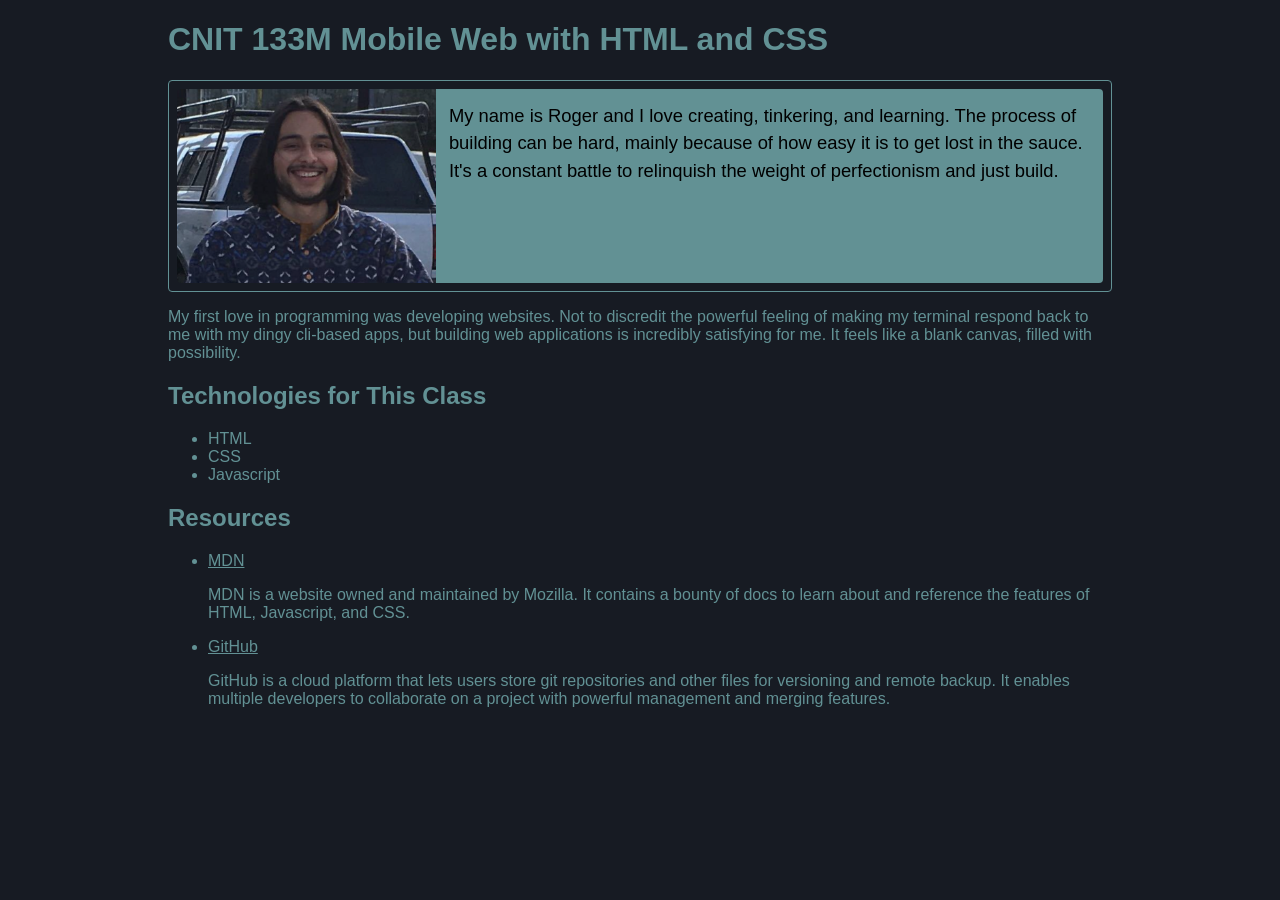
<file: homework_1/index.html>
<!DOCTYPE html>
<html lang="en">

<head>
    <meta charset="UTF-8">
    <meta name="viewport" content="width=device-width, initial-scale=1.0">
    <meta name="description"
        content="Learn more about Roger, a curious student currently enrolled in CNIT 133M. Discover his interests and resources he uses daily.">
    <link rel="stylesheet" href="style.css">
    <title>CNIT 133M Biography</title>
</head>

<body>
    <h1>CNIT 133M Mobile Web with HTML and CSS</h1>

    <section id="profile-headliner">
        <img src="profile.png" alt="profile picture">
        <p>My name is Roger and I love creating, tinkering, and learning. The process of building can be
            hard, mainly because of how easy it is to get lost in the sauce. It's a constant battle to relinquish the
            weight of perfectionism and just build.</p>
    </section>

    <p>My first love in programming was developing websites. Not to discredit the powerful feeling of making my
        terminal respond back to me with my dingy cli-based apps, but building web applications is incredibly
        satisfying for me. It feels like a blank canvas, filled with possibility.</p>

    <h2>Technologies for This Class</h2>
    <ul>
        <li>HTML</li>
        <li>CSS</li>
        <li>Javascript</li>
    </ul>

    <h2>Resources</h2>
    <ul>
        <li>
            <p><a href="https://developer.mozilla.org/en-US/" target="_blank" rel="noopener noreferrer">MDN</a></p>
            <p>MDN is a website owned and maintained by Mozilla. It contains a bounty of docs to learn about and
                reference the features of HTML, Javascript, and CSS.</p>
        </li>
        <li>
            <p><a href="https://github.com/" target="_blank" rel="noopener noreferrer">GitHub</a></p>
            <p>GitHub is a cloud platform that lets users store git repositories and other files for versioning and
                remote backup. It enables multiple developers to collaborate on a project with powerful management and
                merging features.</p>
        </li>
    </ul>
</body>

</html>
</file>
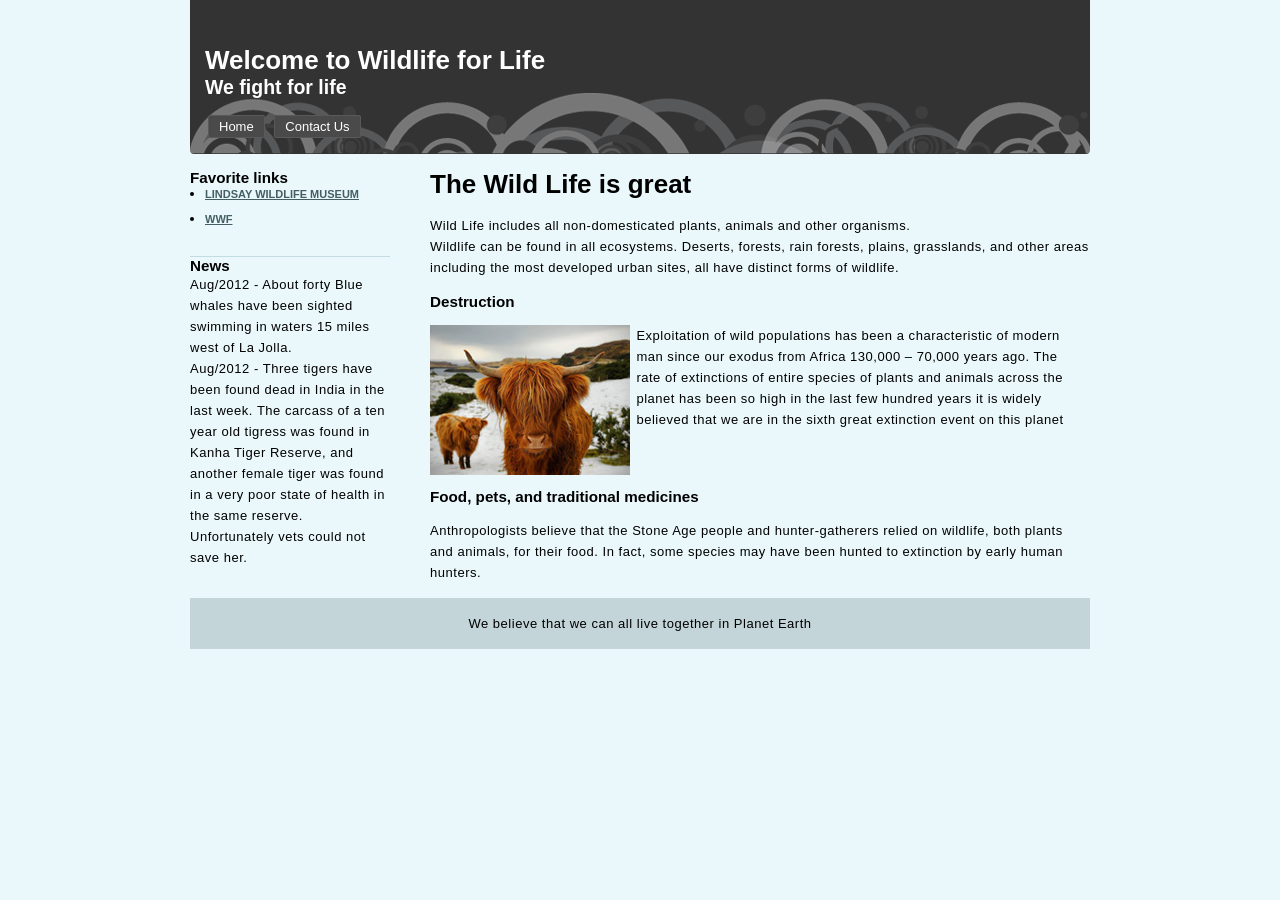
<file: wildlife_for_life/index.html>
<!DOCTYPE html>
<html lang="en">

<head>
    <meta http-equiv="Content-Type" content="text/html; charset=UTF-8">
    <meta name="viewport" content="width=device-width, initial-scale=1.0">
    <link rel="stylesheet" type="text/css" href="style.css">
    <title>Wild Life</title>
</head>

<body>
    <header>
        <h1>Welcome to Wildlife for Life</h1>
        <h2>We fight for life</h2>

        <ul class="navigation">
            <li><a href="index.html" title="home">Home</a></li>
            <li><a href="#" title="contact">Contact Us</a></li>
        </ul>
    </header>

    <main>

        <article>

            <h2>The Wild Life is great</h2><br>
            <p>Wild Life includes all non-domesticated plants, animals and other organisms.</p>
            <p>Wildlife can be found in all ecosystems. Deserts, forests, rain forests, plains, grasslands, and other
                areas including the most developed urban sites, all have distinct forms of wildlife.</p><br>

            <h3>Destruction</h3><br>
            <div class="image-text">
                <div class="image-container">
                    <img src="images/img1.jpg"
                        alt="alternative text.  This text is for screen readers or in the instance an image can't load, a description of what should have been here.">
                </div>
                <p>Exploitation of wild populations has been a characteristic of modern man since our exodus from Africa
                    130,000 – 70,000 years ago. The rate of extinctions of entire species of plants and animals across
                    the
                    planet has been so high in the last few hundred years it is widely believed that we are in the sixth
                    great extinction event on this planet</p><br>
            </div>

            <h3>Food, pets, and traditional medicines</h3><br>
            <p>Anthropologists believe that the Stone Age people and hunter-gatherers relied on wildlife, both plants
                and animals, for their food. In fact, some species may have been hunted to extinction by early human
                hunters.</p>
        </article>

        <aside>
            <h3>Favorite links</h3>
            <ul class="list">
                <li><a href="http://wildlife-museum.org/" title="Lindsay Wildlife Museum">Lindsay Wildlife Museum</a>
                </li>
                <li><a href="http://www.worldwildlife.org/home-full.html" title="WWF">WWF</a></li>
            </ul>

            <h3>News</h3>
            <p>Aug/2012 - About forty Blue whales have been sighted swimming in waters 15 miles west of La Jolla.</p>
            <p>Aug/2012 - Three tigers have been found dead in India in the last week. The carcass of a ten year old
                tigress was found in Kanha Tiger Reserve, and another female tiger was found in a very poor state of
                health in the same reserve. Unfortunately vets could not save her.</p>
        </aside>
    </main>
    <footer>
        <p>We believe that we can all live together in Planet Earth</p>
    </footer>
</body>

</html>
</file>
<file: homework_1/style.css>
@import url('https://fonts.googleapis.com/css2?family=Roboto:ital,wght@0,100..900;1,100..900&display=swap');

:root {
    --primary-color: #171b23;
    --accent-color: #629194;
    --font-color: #ffffff;
}

*,
*::after,
*::before {
    box-sizing: border-box;
}

* {
    font-family: 'Robot', sans-serif;
    background-color: var(--primary-color);
    color: var(--accent-color);
}

body {
    max-width: 960px;
    margin: auto;
    padding: 0 0.5rem;
}

#profile-headliner {
    padding: 0.5rem;
    display: flex;
    flex: row;
    justify-content: flex-start;
    align-items: stretch;
}

#profile-headliner>img {
    aspect-ratio: 4 / 3;
    min-width: 0;
    max-width: 100%;
    border-radius: 4px 0 0 4px;
    object-fit: cover;
}

#profile-headliner>p {
    line-height: 1.5;
    font-size: 1.15rem;
    color: black;
    background-color: var(--accent-color);
    margin: 0;
    padding: 0.8rem;
    border-radius: 0 4px 4px 0;
}

section {
    border: 1px solid var(--accent-color);
    border-radius: 4px;
}
</file>
<file: wildlife_for_life/style.css>
*,
*::after,
*::before {
    box-sizing: border-box;
}

body,
h1,
h2,
h3,
p,
img,
ul,
li {
    border: 0;
    margin: 0;
    padding: 0;
}

/*the above is a very basic reset rule.  Every browser has a slightly different default for HTML tags.  By using this simple CSS reset, all the more glaring styles 
    are reset and can now be set to whatever properties that would suit your website best. */

body {
    background: #eaf8fb;
    /* a light blue background color. */
    font-family: Arial, Helvetica, sans-serif;
    /* the font family for all text on the web page is now either arial, helvetica or a sans-serif font if those two are not available */
    font-size: 13px;
    /* all normal text on the web page has a base font size of 14px now */
}

p {
    letter-spacing: .04em;
    /* letter spacing sets the horizontal spacing (kerning) between letters in a block of text. */
    line-height: 21px;
    /* line height sets the vertical spacing between lines of text. */
}

header {
    background-color: #333;
    /* a more specific way to set a background color */
    background-image: url(images/headerbkgd.png);
    /* sets a background image in the header and the position it should sit */
    background-repeat: no-repeat;
    /* sets a background image to repeat, repeat-x, repeat-y or not at all as written in this rule */
    background-position: left bottom;
    /* sets a background image position */
    color: #fff;
    /* sets the the color of all header text to white */
    border-bottom-right-radius: 4px;
    border-bottom-left-radius: 4px;
    /* these 6 lines of border-radius code make rounded corners for the bottom work in firefox, safari, chrome, opera and IE9 */
    margin: 0 auto;
    /* by declaring a width on any block element (like a div), giving it a css property of margin:0 auto will center that block element on page */
    min-height: 130px;
    /* setting a minimum height of an element means that it can grow to be bigger, if there is a lot of content in it. However, if it doesn't have enough content, it will be at the very least (in this example) 130 pixels tall */
    padding: 45px 15px 15px;
    /* by setting a padding, the content within a HTML element will not touch the edges of that element (by adding padding to an element, it actually makes that element appear wider and/or taller.  In this case, the header div is now 15px wider and taller on each side. */
    width: 900px;
    /* sets the width of the div to 900px. Remember that if you add padding to this element it will increase the size by the number of pixels in the padding. In this example the width is 900px and we have 15px to the left and right so the total width of the header will be (870px + 15px+15px=930px */

}

.navigation {
    list-style: none;
    /* this removes the bullets from list elements */
    margin-top: 20px;
    /* giving the ul a top margin of 20px */
}

.navigation li {
    display: inline-block;
    /* an inline block element can have width and height applied to it / and if not, they only take up as much space as the content within allows */
    margin: 0 3px 5px;
    /* this code adds a 3px margin to the left and right of the list elements, and 5px to the bottom of the list elements */
}

.navigation li a {
    background: #4a4a4a;
    /* this is a dark grey background for the link */
    color: #fff;
    /* this makes the link text white */
    border-radius: 2px;
    border: 1px solid #595959;
    /* this adds a light grey solid border of 1px width around the link */
    padding: 3px 10px;
    /* as the name implies, this adds extra padding around the link, so that the borders don't bump up against the link text */
    text-decoration: none;
    /* this removes the normal underline that links usually have */
}

main {
    margin: 15px auto;
    display: flex;
    flex-direction: row-reverse;
    justify-content: space-between;
    /* this adds a margin of 15px to the top and bottom of the div with the class of content.  The auto margin applies to the left and right side of the div which is what centers the div in the middle of the page. */
    width: 900px;
}

article {
    width: 660px
}

article h2 {
    font-size: 2em;
}

aside {
    width: 200px;
    margin-right: auto;
    /* when floating content next to each other, applying set widths will make the content play nice with each other. Change the width of the siebar, or take away the width of the above "div.col-right" and see what happens to get a better idea of how widths effect floats */
}

aside a {
    color: #445e64;
    /* this redefines all links in the left sidebar to this new color, as opposed to the default blue link color */
}

/* when hovering over a link, in the sidebar, this turns off the underline */

.list {
    border-bottom: 1px solid #c3dce1;
    /* adds a border to the bottom of the list to further divide the content for eaier segragation */
    padding: 0 0 20px 15px;
    /* adds spacing to the bottom of the list to further divide the content for eaier segragation */
}

.list li {
    margin-bottom: 10px
}

.list li a {
    font-weight: bold;
    /* this makes all anchor classes with .list bold without using <strong>  */
    text-transform: uppercase;
    /* this makes all anchor classes with .list uppercase  */
    font-size: 11px;
    /* this makes all anchor classes with .list applied 11px tall  */
}

footer {
    background-color: #c4d5d9;
    margin: 0 auto;
    padding: 15px;
    text-align: center;
    width: 900px;
}

.image-text {
    display: flex;
    gap: 0.4rem;
    margin-bottom: 10px;
}

@media (hover: hover) {
    aside a:hover {
        text-decoration: none
    }

    .navigation li a:hover {
        background-color: #000;
        /*this is a hover pseudo class.  By designating a different background color, than the class for the a tag above, when a mouse hovers over these particular links, in the navigation bar, the background color will change to what's defined here */
    }
}

@media screen and (max-width: 900px) {
    body {
        display: grid;
        grid-template-columns: 1fr;
    }

    header,
    main,
    article,
    aside,
    footer {
        width: 100%;
    }

    main {
        flex-flow: column;
        flex-direction: column-reverse;
        gap: 1rem;
    }

    main {
        padding: 0 0.4rem;
    }

    .image-text {
        flex-direction: column;
    }

    img {
        position: relative;
        left: 0;
        animation: moveLeftToRight 4s ease-in-out infinite alternate;
    }

    @keyframes moveLeftToRight {
        from {
            left: 0;
            transform: translateX(0);
        }

        to {
            left: calc(100% - 200px);
            transform: translateX(calc(100% - 200px));
        }
    }
}
</file>
